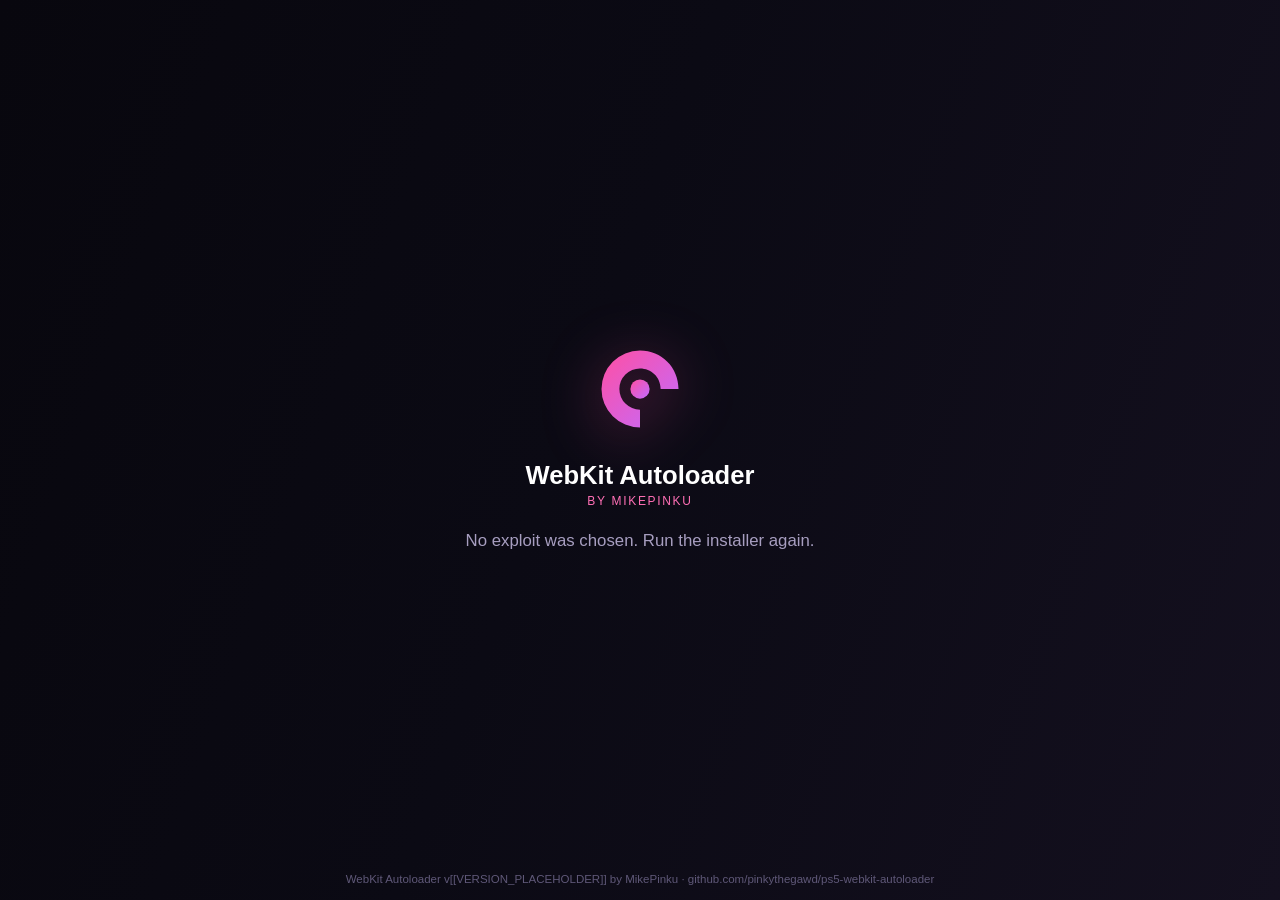
<file: frontend/pointer/index.html>
<!doctype html>
<html lang="en">
<meta charset="utf-8">
<title>WebKit Autoloader v[[VERSION_PLACEHOLDER]] by MikePinku (built [[BUILD_TIME_PLACEHOLDER]])</title>
<style>
  * { margin: 0; padding: 0; -webkit-box-sizing: border-box; box-sizing: border-box; }
  html, body { height: 100%; }
  body {
    font-family: -apple-system, "Helvetica Neue", Helvetica, Arial, sans-serif;
    background: #0b0a14;
    background: -webkit-linear-gradient(160deg, #14101f 0%, #0b0a14 55%, #08070e 100%);
    color: #ece7f5;
    display: -webkit-box; display: -webkit-flex; display: flex;
    -webkit-box-align: center; -webkit-align-items: center; align-items: center;
    -webkit-box-pack: center; -webkit-justify-content: center; justify-content: center;
  }
  #appMark { width: 5.5rem; height: 5.5rem; margin-bottom: 1.5rem;
    filter: drop-shadow(0 10px 30px rgba(255, 79, 163, 0.35)); }
  #brandName { font-size: 1.6rem; font-weight: 700; color: #fff; }
  #brandName small { display: block; font-size: 0.75rem; font-weight: 500;
    letter-spacing: 0.14em; text-transform: uppercase; color: #ff6fb5; margin-top: 0.3rem; }
  #status { margin-top: 1.25rem; font-size: 1.05rem; color: #a79ec0; max-width: 34rem;
    line-height: 1.6; text-align: center; }
  #footer { position: fixed; bottom: 12px; left: 0; width: 100%;
    font-size: 0.72rem; color: #5f5878; text-align: center; line-height: 1.5; }
</style>
<body style="text-align:center">
  <div>
    <svg id="appMark" viewBox="0 0 64 64" aria-hidden="true">
      <defs>
        <linearGradient id="pkg" x1="0" y1="0" x2="1" y2="1">
          <stop offset="0" stop-color="#ff4fa3" />
          <stop offset="1" stop-color="#c26bff" />
        </linearGradient>
      </defs>
      <path fill="url(#pkg)" d="M32 4a28 28 0 1 0 0 56V47a15 15 0 1 1 0-30c8 0 15 6 15 15h13C60 16.3 47.7 4 32 4z" />
      <circle cx="32" cy="32" r="7" fill="url(#pkg)" />
    </svg>
    <div id="brandName">WebKit Autoloader<small>by MikePinku</small></div>
    <p id="status">Loading...</p>
  </div>
  <div id="footer">WebKit Autoloader v[[VERSION_PLACEHOLDER]] by MikePinku &middot; github.com/pinkythegawd/ps5-webkit-autoloader</div>
<script>
(function () {
  // All chain pages are cached, so this pointer only has to pick one. The choice
  // was recorded by the installer on this same origin, so it is readable here
  // with no server running.
  var version = '[[VERSION_PLACEHOLDER]]';
  var base = '/app/[[APP_DIR_PLACEHOLDER]]/';
  // umtx2 is a multi-file page staged under its own directory; the two modern
  // chains are single standalone HTML files.
  var target = { umtx2: 'umtx2/index.html', poops: 'poops.html', relapse: 'relapse.html' };
  var chain = null;
  try { chain = window.localStorage.getItem('wkal_exploit'); } catch (error) { chain = null; }
  if (chain !== 'umtx2' && chain !== 'poops' && chain !== 'relapse') {
    document.getElementById('status').textContent = 'No exploit was chosen. Run the installer again.';
    return;
  }
  fetch(base + '__complete__').then(function (r) { return r.text(); }).then(function (marker) {
    if (marker.trim() !== version) throw new Error('Cache incomplete');
    location.replace(base + target[chain]);
  }).catch(function () {
    document.getElementById('status').textContent = 'Cache incomplete. Run the installer again.';
  });
})();
</script>
</body>
</html>
</file>
